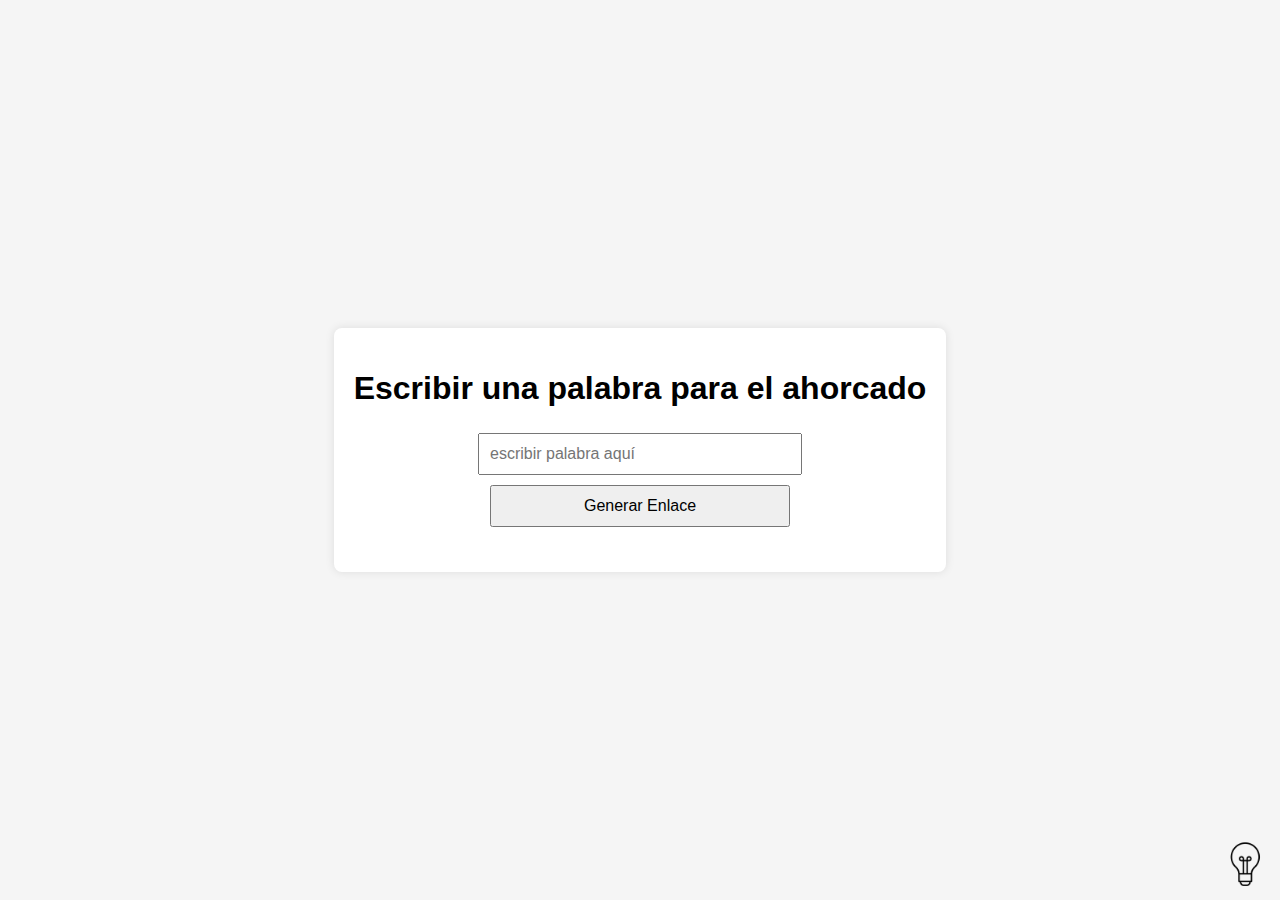
<file: index.html>
<!DOCTYPE html>
<html lang="es">
<head>
    <meta charset="UTF-8">
    <meta name="viewport" content="width=device-width, initial-scale=1.0">
    <title>Generar Ahorcado</title>
    <link rel="stylesheet" href="styles.css">
</head>
<body>
    <div id="input-section">
        <h1>Escribir una palabra para el ahorcado</h1>
        <input type="text" id="word-input" placeholder="escribir palabra aquí" />
        <button onclick="generarEnlace()">Generar Enlace</button>
        <div id="link-section"></div>
    </div>

    <div id="icono-idea" onclick="abrirNuevaVentana()">
        <img src="ico_idea.ico" alt="Idea Icono">
    </div>

    <script>
        function eliminarTildes(str) {
            const acentos = {
                'Á': 'A', 'É': 'E', 'Í': 'I', 'Ó': 'O', 'Ú': 'U',
                'á': 'a', 'é': 'e', 'í': 'i', 'ó': 'o', 'ú': 'u'
            };
            return str.split('').map(letra => acentos[letra] || letra).join('');
        }

        function verificarPalabra(palabra, callback) {
            const xhr = new XMLHttpRequest();
            xhr.open('GET', 'diccionario.txt', true);
            xhr.onreadystatechange = function() {
                if (xhr.readyState === 4 && xhr.status === 200) {
                    const diccionario = xhr.responseText.split('\n').map(word => eliminarTildes(word.trim().toUpperCase()));
                    callback(diccionario.includes(palabra));
                }
            };
            xhr.send();
        }

        function generarEnlace() {
            let input = document.getElementById('word-input').value;
            if (/\d/.test(input)) {
                alert('No se permiten números en la palabra.');
                return;
            }
            if (/\s/.test(input)) {
                alert('No se permiten espacios en la palabra.');
                return;
            }
            input = eliminarTildes(input.toUpperCase());
            if (input) {
                verificarPalabra(input, function(existe) {
                    if (existe) {
                        const encodedWord = btoa(input);
                        const enlace = `https://api.whatsapp.com/send?text=¡Adiviná%20esta%20palabra%20https%3A%2F%2Ffosoloco.github.io/ahorcado/juego.html?palabra=${encodedWord}`;
                        document.getElementById('link-section').innerHTML = `<p>Enlace generado:</p><a href="${enlace}" target="_blank">${enlace}</a>`;
                    } else {
                        alert('La palabra no existe en el diccionario.');
                    }
                });
            } else {
                alert('Por favor, ingrese una palabra.');
            }
        }

        function abrirNuevaVentana() {
            window.open('ideas.html', '_blank');
        }
    </script>
</body>
</html>
</file>
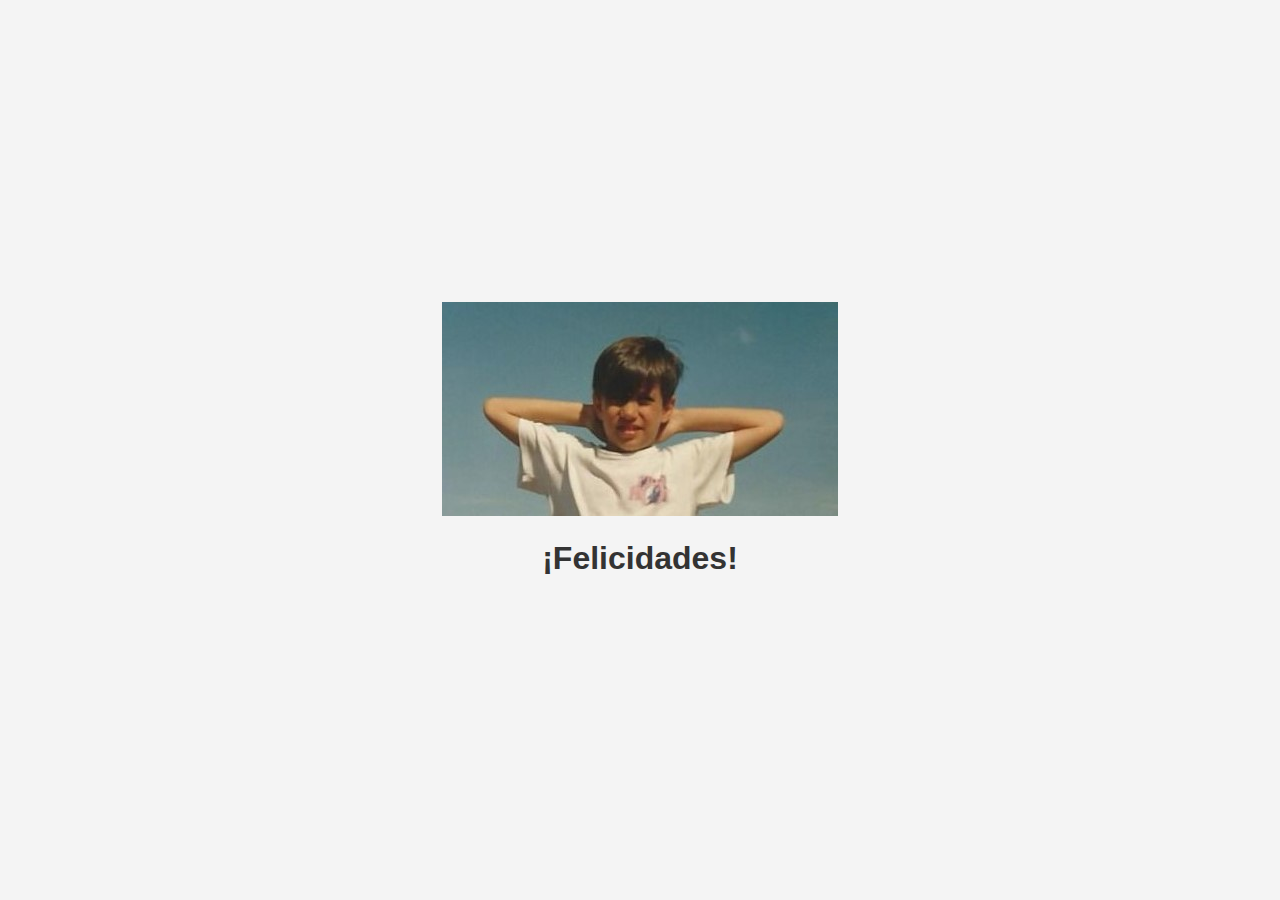
<file: ganador_raspadita.html>
<!DOCTYPE html>
<html lang="es">
<head>
    <meta charset="UTF-8">
    <meta name="viewport" content="width=device-width, initial-scale=1.0">
    <title>¡Ganador!</title>
    <link rel="stylesheet" href="ganador.css">
</head>
<body>
    <div class="winner-container">
        <img src="imagen_ganadora.jpg" alt="Imagen ganadora">
        <h1>¡Felicidades!</h1>
    </div>
</body>
</html>
</file>
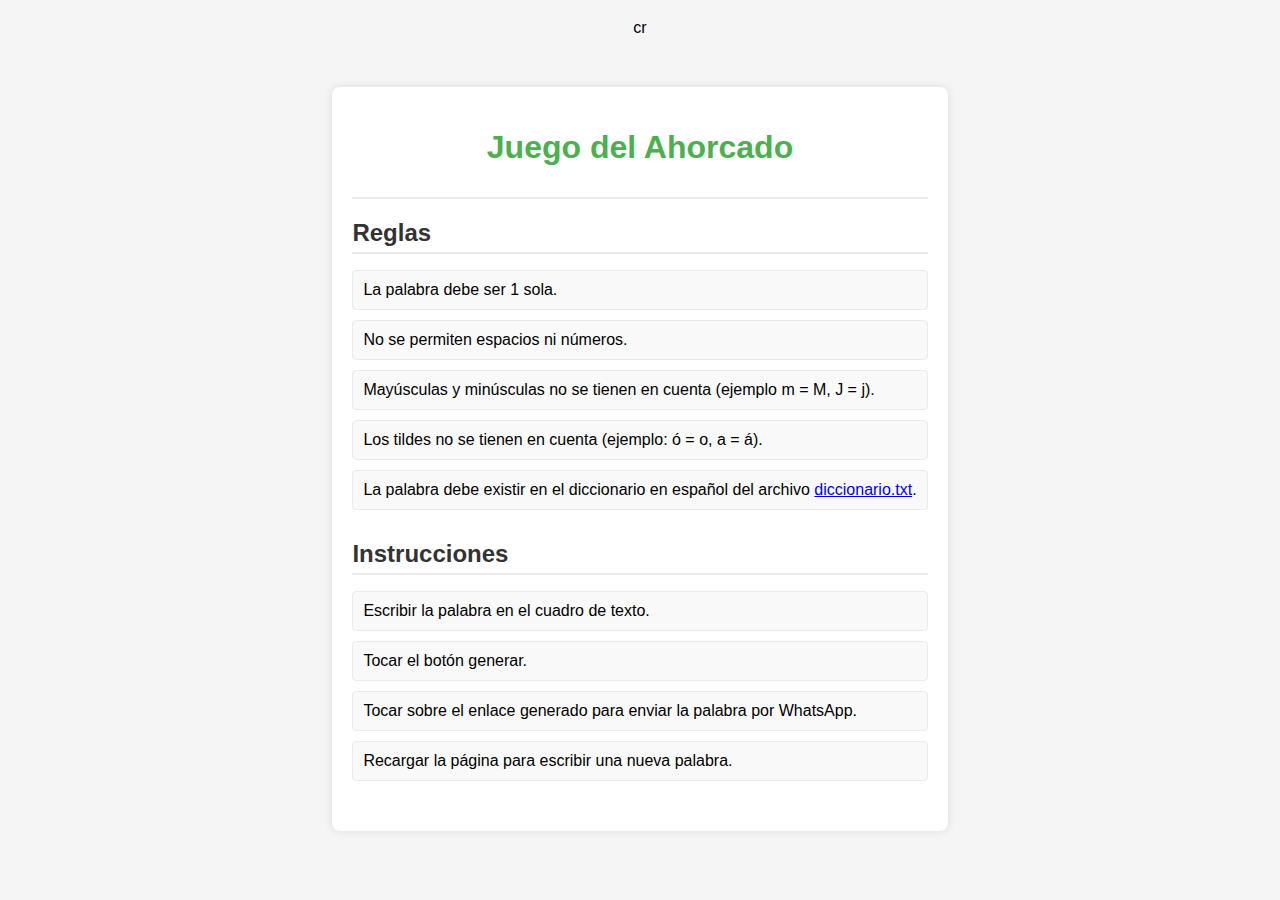
<file: ideas.html>
cr<!DOCTYPE html>
<html lang="es">
<head>
    <meta charset="UTF-8">
    <meta name="viewport" content="width=device-width, initial-scale=1.0">
    <link rel="stylesheet" href="styles.css">
    <title>Juego del Ahorcado</title>
</head>
<body>
    <div class="container">
        <header>
            <h1>Juego del Ahorcado</h1>
        </header>
        <main>
            <section class="rules">
                <h2>Reglas</h2>
                <ul>
                    <li>La palabra debe ser 1 sola.</li>
                    <li>No se permiten espacios ni números.</li>
                    <li>Mayúsculas y minúsculas no se tienen en cuenta (ejemplo m = M, J = j).</li>
                    <li>Los tildes no se tienen en cuenta (ejemplo: ó = o, a = á).</li>
                    <li>La palabra debe existir en el diccionario en español del archivo 
                        <a href="https://fosoloco.github.io/ahorcado/diccionario.txt">diccionario.txt</a>.
                    </li>
                </ul>
            </section>
            <section class="instructions">
                <h2>Instrucciones</h2>
                <ul>
                    <li>Escribir la palabra en el cuadro de texto.</li>
                    <li>Tocar el botón generar.</li>
                    <li>Tocar sobre el enlace generado para enviar la palabra por WhatsApp.</li>
                    <li>Recargar la página para escribir una nueva palabra.</li>
                </ul>
            </section>
        </main>
    </div>
</body>
</html>
</file>
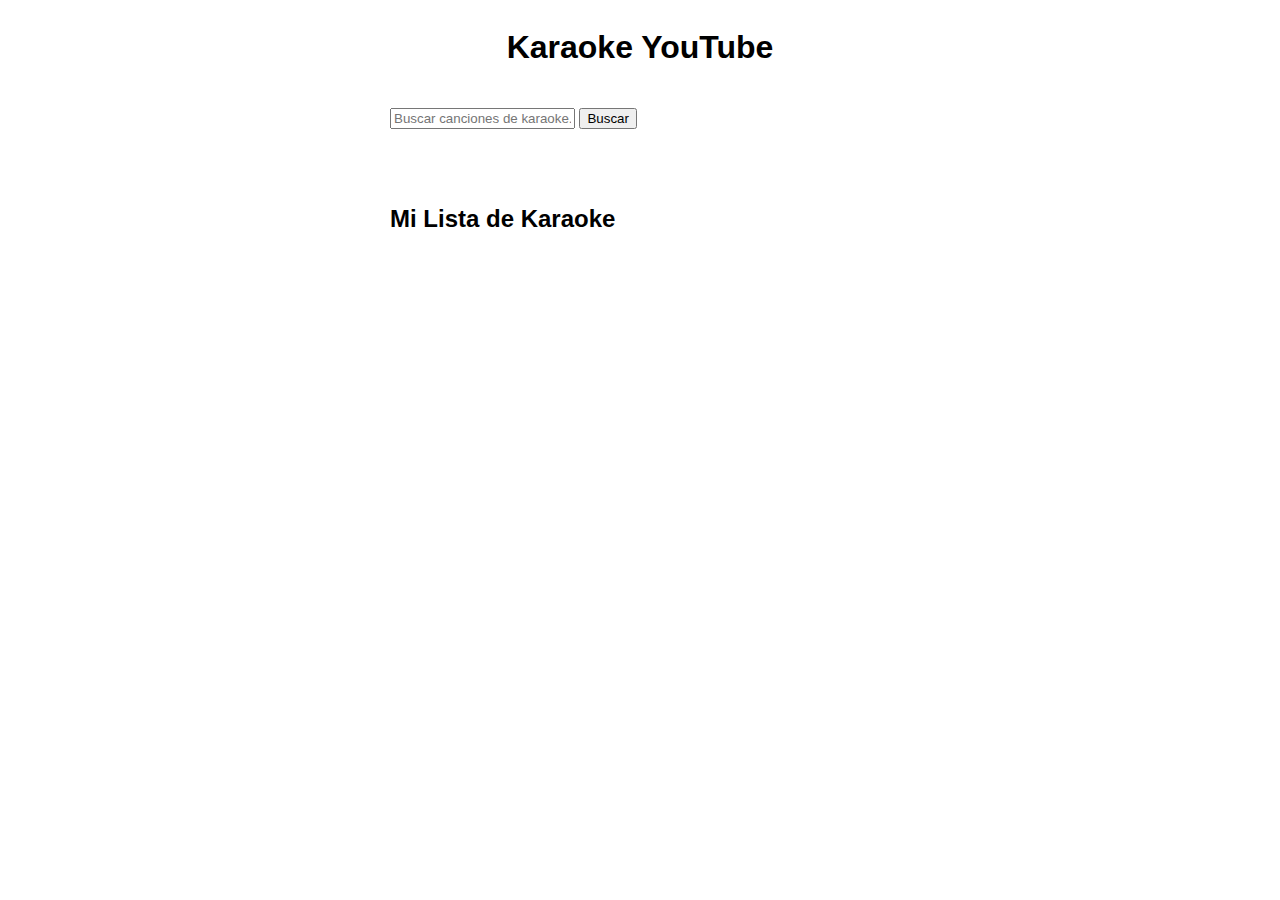
<file: indexkaraoke.html>
<!DOCTYPE html>
<html lang="es">
<head>
    <meta charset="UTF-8">
    <meta name="viewport" content="width=device-width, initial-scale=1.0">
    <title>Karaoke YouTube</title>
    <style>
        /* Estilos básicos */
        body {
            font-family: Arial, sans-serif;
            display: flex;
            flex-direction: column;
            align-items: center;
        }
        #search-container, #playlist-container {
            margin: 20px;
            width: 80%;
            max-width: 500px;
        }
        #search-results, #playlist {
            list-style-type: none;
            padding: 0;
        }
        .video-item {
            display: flex;
            justify-content: space-between;
            align-items: center;
            margin-bottom: 10px;
        }
        .video-item button {
            margin-left: 10px;
        }
    </style>
</head>
<body>
    <h1>Karaoke YouTube</h1>
    <div id="search-container">
        <input type="text" id="search-query" placeholder="Buscar canciones de karaoke...">
        <button onclick="searchVideos()">Buscar</button>
        <ul id="search-results"></ul>
    </div>
    <div id="playlist-container">
        <h2>Mi Lista de Karaoke</h2>
        <ul id="playlist"></ul>
    </div>

    <script>
        const apiKey = 'TU_CLAVE_API_YOUTUBE'; // Reemplaza con tu clave de API de YouTube
        let playlist = [];

        function searchVideos() {
            const query = document.getElementById('search-query').value;
            fetch(`https://www.googleapis.com/youtube/v3/search?part=snippet&q=${query} karaoke&type=video&key=${apiKey}`)
                .then(response => response.json())
                .then(data => {
                    const resultsContainer = document.getElementById('search-results');
                    resultsContainer.innerHTML = '';
                    data.items.forEach(item => {
                        const videoId = item.id.videoId;
                        const title = item.snippet.title;
                        const listItem = document.createElement('li');
                        listItem.className = 'video-item';
                        listItem.innerHTML = `
                            ${title} 
                            <button onclick="addToPlaylist('${videoId}', '${title}')">Agregar</button>
                        `;
                        resultsContainer.appendChild(listItem);
                    });
                });
        }

        function addToPlaylist(videoId, title) {
            playlist.push({ videoId, title });
            updatePlaylist();
        }

        function removeFromPlaylist(index) {
            playlist.splice(index, 1);
            updatePlaylist();
        }

        function updatePlaylist() {
            const playlistContainer = document.getElementById('playlist');
            playlistContainer.innerHTML = '';
            playlist.forEach((item, index) => {
                const listItem = document.createElement('li');
                listItem.className = 'video-item';
                listItem.innerHTML = `
                    <a href="https://www.youtube.com/watch?v=${item.videoId}" target="_blank">${item.title}</a>
                    <button onclick="removeFromPlaylist(${index})">Eliminar</button>
                `;
                playlistContainer.appendChild(listItem);
            });
        }
    </script>
</body>
</html>
</file>
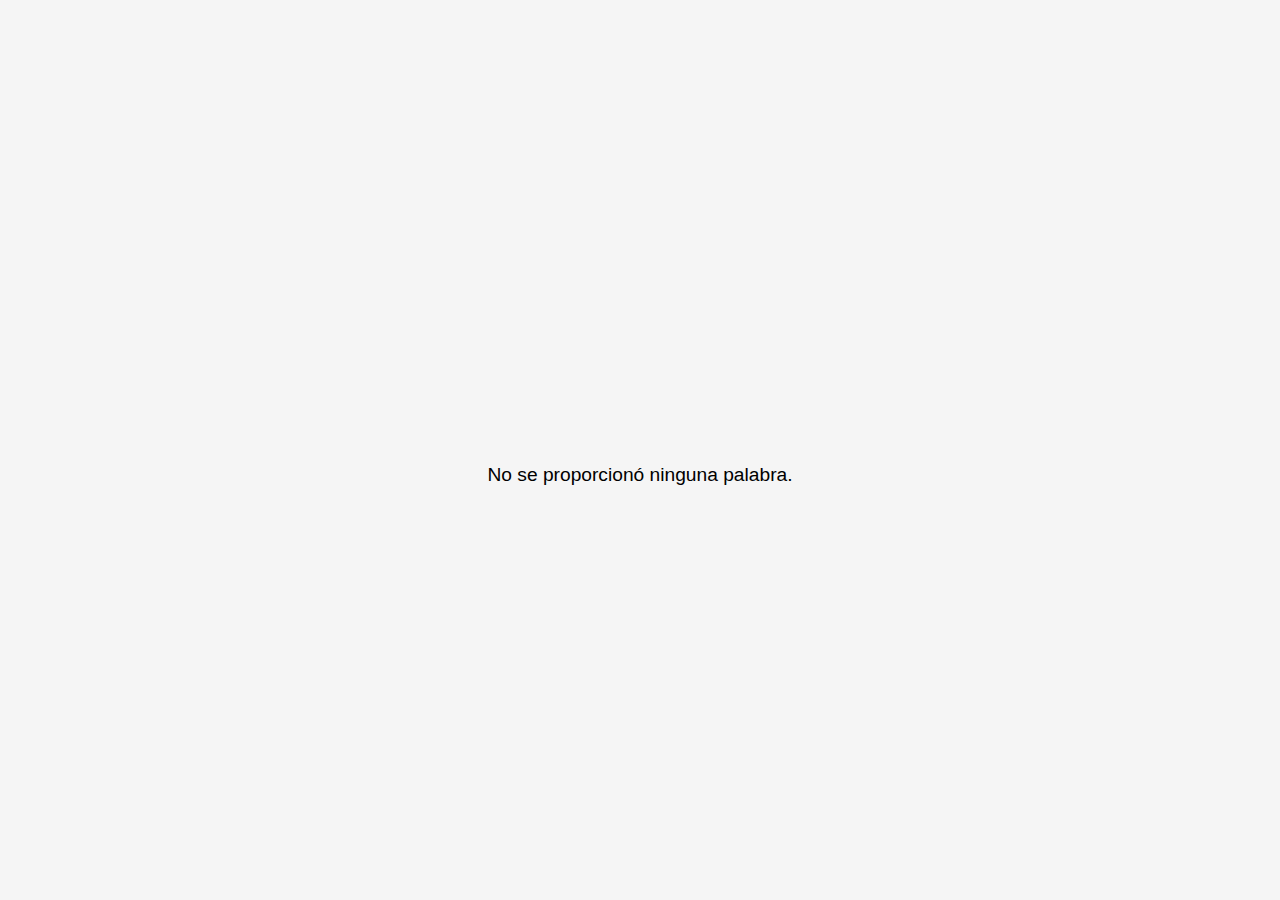
<file: juego.html>
<!DOCTYPE html>
<html lang="es">
<head>
    <meta charset="UTF-8">
    <meta name="viewport" content="width=device-width, initial-scale=1.0">
    <title>Ahorcado</title>
    <link rel="stylesheet" href="styles.css">
</head>
<body>
    <div id="word"></div>
    <div id="keyboard"></div>
    <div id="status"></div>
    <div id="used-letters"></div>
    <div id="message"></div>
    <div id="meaning"></div>

    <script>
        const urlParams = new URLSearchParams(window.location.search);
        const encodedWord = urlParams.get('palabra');
        if (!encodedWord) {
            document.getElementById('message').textContent = 'No se proporcionó ninguna palabra.';
        } else {
            // Decodificar la palabra desde base64
            const palabra = atob(encodedWord).toUpperCase();
            let palabraOculta = Array(palabra.length).fill('_');
            let intentos = 5;
            let letrasUsadas = [];

            const wordElement = document.getElementById('word');
            const keyboardElement = document.getElementById('keyboard');
            const statusElement = document.getElementById('status');
            const usedLettersElement = document.getElementById('used-letters');
            const messageElement = document.getElementById('message');
            const meaningElement = document.getElementById('meaning');

            function actualizarPalabra() {
                wordElement.textContent = palabraOculta.join(' ');
            }

            function actualizarEstado() {
                statusElement.textContent = `Intentos restantes: ${intentos}`;
                usedLettersElement.textContent = `Letras usadas: ${letrasUsadas.join(', ')}`;
            }
            // Genera el teclado
            function crearTeclado() {
                const letras = 'ABCDEFGHIJKLMNÑOPQRSTUVWXYZ'.split('');
                letras.forEach(letra => {
                    const button = document.createElement('button');
                    button.textContent = letra;
                    button.addEventListener('click', () => adivinarLetra(letra));
                    keyboardElement.appendChild(button);
                });
            }

            function adivinarLetra(letra) {
                if (!letrasUsadas.includes(letra)) {
                    letrasUsadas.push(letra);
                    if (palabra.includes(letra)) {
                        for (let i = 0; i < palabra.length; i++) {
                            if (palabra[i] === letra) {
                                palabraOculta[i] = letra;
                            }
                        }
                    } else {
                        intentos--;
                        if (intentos === 0) {
                            messageElement.textContent = '¡Perdiste! La palabra era: ' + palabra;
                            desactivarTeclado();
                        }
                    }
                    actualizarPalabra();
                    actualizarEstado();
                    verificarVictoria();
                }
            }

            function verificarVictoria() {
                if (!palabraOculta.includes('_')) {
                    messageElement.textContent = '¡Ganaste! La palabra es: ' + palabra;
                    mostrarSignificado();
                    desactivarTeclado();
                }
            }

            function mostrarSignificado() {
                // Definir API Diccionario
                // Mostarar significado
                meaningElement.textContent = `El significado de "${palabra}" es: [Aquí va el significado]`;
            }

            function desactivarTeclado() {
                const buttons = keyboardElement.querySelectorAll('button');
                buttons.forEach(button => {
                    button.disabled = true;
                });
            }

            actualizarPalabra();
            actualizarEstado();
            crearTeclado();
        }
    </script>
</body>
</html>
</file>
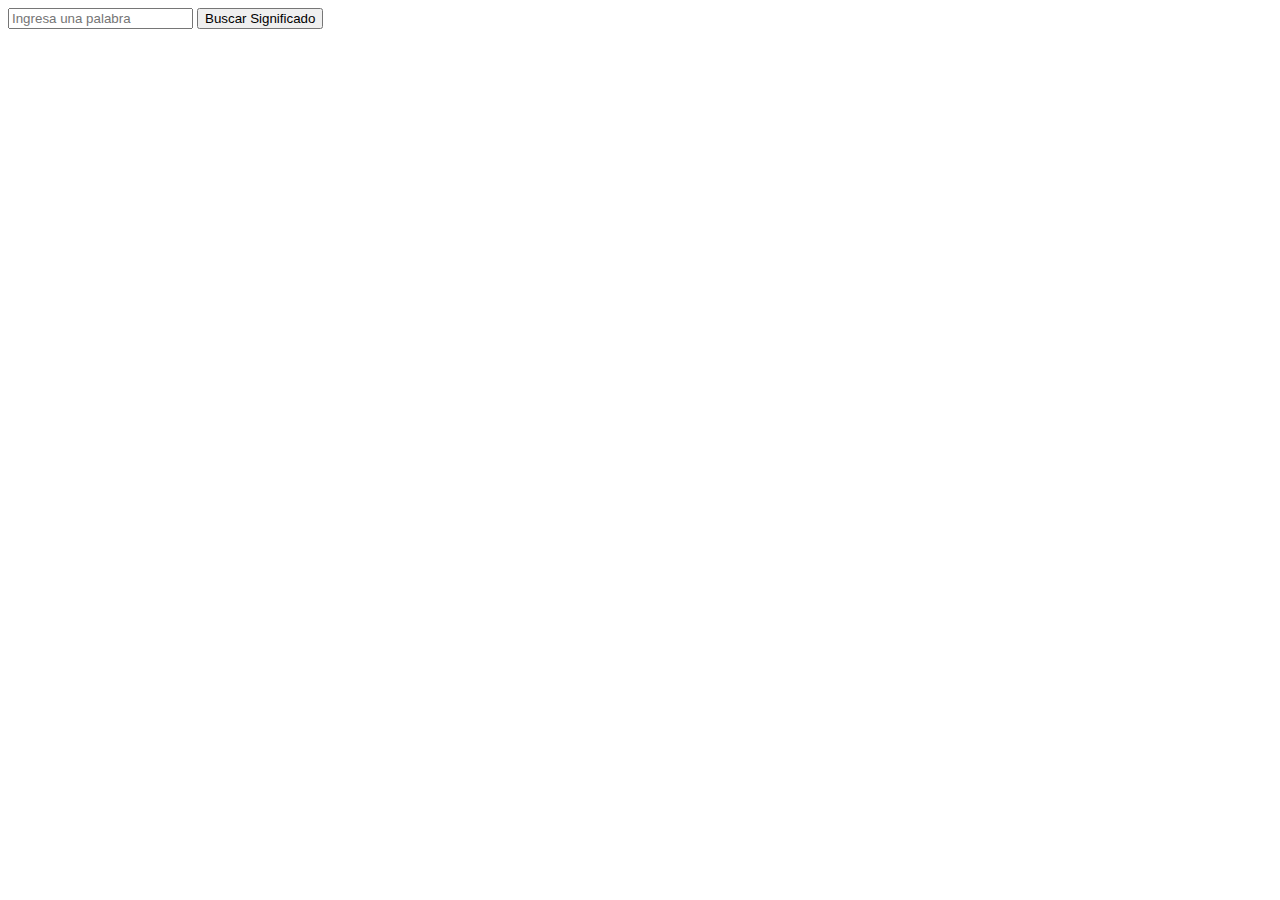
<file: significados.html>
<!DOCTYPE html>
<html lang="es">
<head>
    <meta charset="UTF-8">
    <meta name="viewport" content="width=device-width, initial-scale=1.0">
    <title>Diccionario en Español</title>
</head>
<body>
    <input type="text" id="palabra" placeholder="Ingresa una palabra">
    <button onclick="mostrarSignificado()">Buscar Significado</button>
    <p id="meaning"></p>

    <script src="script.js"></script>
</body>
</html>
</file>
<file: styles.css>
body {
    font-family: Arial, sans-serif;
    display: flex;
    flex-direction: column;
    align-items: center;
    justify-content: center;
    height: 100vh;
    margin: 0;
    background-color: #f5f5f5;
}

#icono-idea {
    position: fixed;
    bottom: 10px;
    right: 10px;
    width: 50px;
    height: 50px;
    cursor: pointer;
}

#icono-idea img {
    width: 100%;
    height: auto;
}

@media (max-width: 600px) {
    #icono-idea {
        width: 40px;
        height: 40px;
    }
}

#input-section {
    text-align: center;
    max-width: 80%;
    padding: 20px;
    background-color: #fff;
    border-radius: 8px;
    box-shadow: 0 0 10px rgba(0, 0, 0, 0.1);
}

#input-section input, #input-section button {
    padding: 10px;
    font-size: 1em;
    margin: 5px;
    width: 100%; 
    max-width: 300px;
}

#link-section {
    margin-top: 20px;
    text-align: center;
}
#word {
        font-size: 2em;
        letter-spacing: 0.5em;
        margin-bottom: 20px;
    }
    #message {
        margin-top: 20px;
        font-size: 1.2em;
    }
    #keyboard button {
        margin: 5px;
        padding: 10px;
        font-size: 1em;
        cursor: pointer;
    }
    #keyboard {
        display: flex;
        flex-wrap: wrap;
        justify-content: center;
        max-width: 300px;
    }
    #status {
        margin-top: 20px;
        font-size: 1.2em;
    }
    #used-letters {
        margin-top: 10px;
        font-size: 1.2em;
    }
    #meaning {
        margin-top: 20px;
        font-size: 1.2em;
    }
    @media (max-width: 600px) {
        #word {
            font-size: 1.5em;
            letter-spacing: 0.3em;
        }
        #keyboard button {
            padding: 8px;
            font-size: 0.8em;
        }
    }

/* Estilos ideas.html  */

/* Contenedor principal */
.container {
    max-width: 800px;
    margin: 50px auto;
    padding: 20px;
    background: #fff;
    box-shadow: 0 0 10px rgba(0, 0, 0, 0.1);
    border-radius: 8px;
}

/* Encabezado */
header {
    text-align: center;
    border-bottom: 2px solid #eaeaea;
    padding-bottom: 10px;
    margin-bottom: 20px;
}

header h1 {
    font-size: 2.0em;
    color: #4CAF50;
}

/* Secciones */
section {
    margin-bottom: 30px;
}

section h2 {
    font-size: 1.5em;
    color: #333;
    border-bottom: 2px solid #eaeaea;
    padding-bottom: 5px;
    margin-bottom: 15px;
}

/* Listas */
ul {
    list-style: none;
    padding: 0;
}

ul li {
    background: #f9f9f9;
    margin: 10px 0;
    padding: 10px;
    border-radius: 4px;
    border: 1px solid #eaeaea;
}

/* Botón */
.button {
    background-color: #4CAF50;
    color: white;
    padding: 10px 20px;
    border: none;
    cursor: pointer;
    border-radius: 5px;
    transition: background-color 0.3s ease;
}

.button:hover {
    background-color: #45a049;
}

/* Cuadro de entrada */
.input-box {
    width: 100%;
    padding: 10px;
    margin-top: 10px;
    border: 1px solid #ccc;
    border-radius: 4px;
}

/* Resultados */
.result {
    margin-top: 10px;
    padding: 10px;
    background: #e0f7fa;
    border: 1px solid #b2ebf2;
    border-radius: 4px;
}
</file>
<file: ganador.css>
body {
    margin: 0;
    display: flex;
    justify-content: center;
    align-items: center;
    height: 100vh;
    background-color: #f4f4f4;
}

.winner-container {
    text-align: center;
}

img {
    max-width: 100%;
    height: auto;
}

h1 {
    font-family: Arial, sans-serif;
    color: #333;
    margin-top: 20px;
}
</file>
